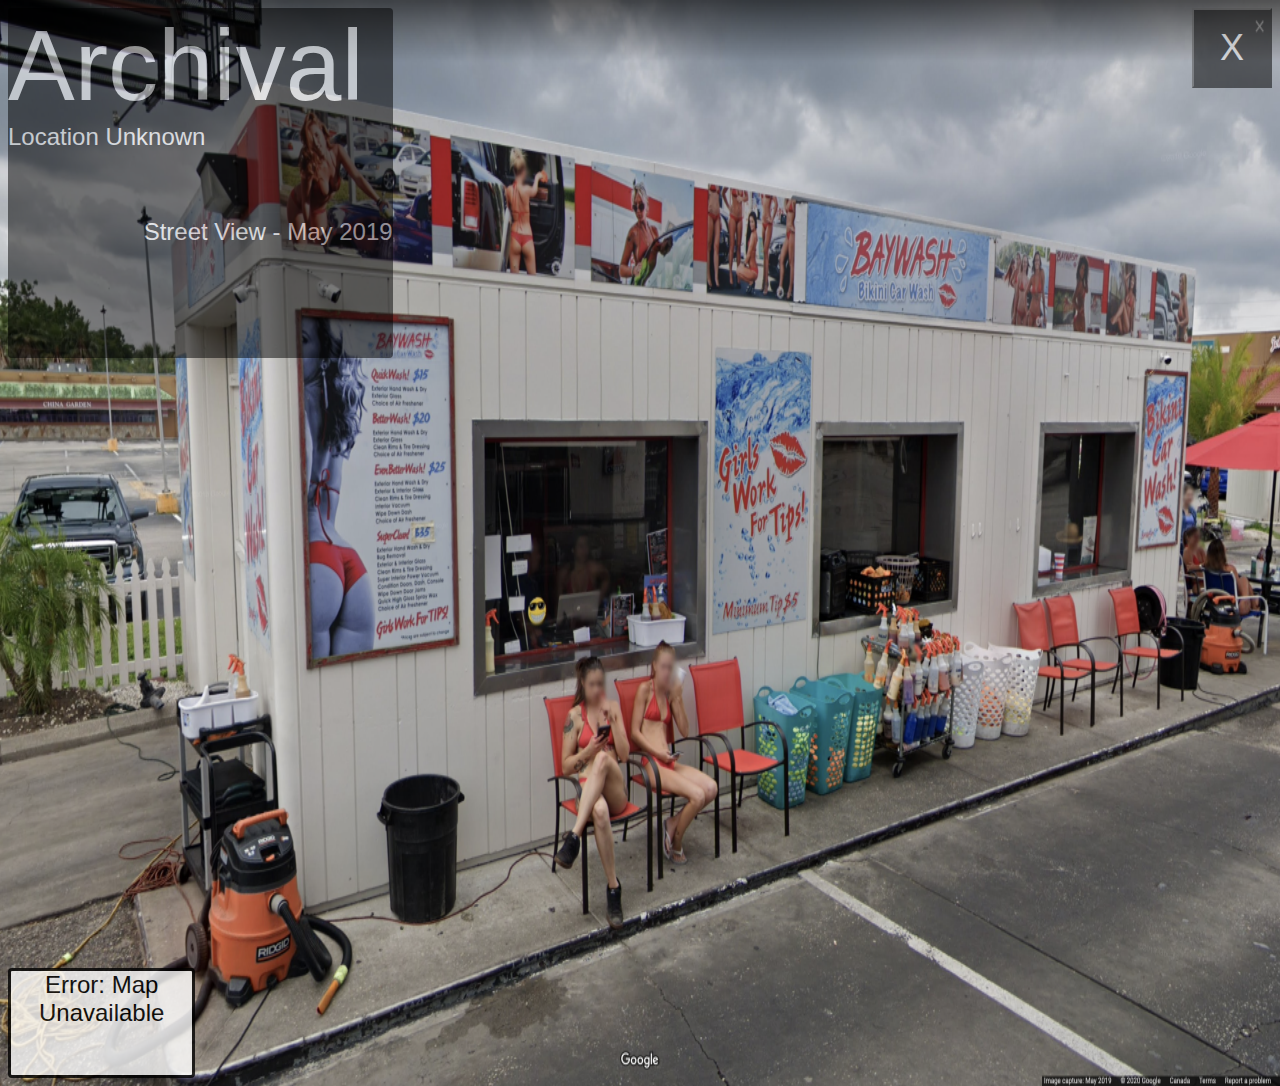
<file: Presentation/Archival.html>
<html>
  <head>
    <title>9-Eyes Presentation</title>
    <link rel="stylesheet" href="slidesstyle.css">
    <meta name="viewport" content="width=device-width, initial-scale=1.0">
    <style>
    body {background-image: url('Archival.png');
    background-repeat: no-repeat;
    background-size: 100% 100%;}
    /* https://www.w3schools.com/html/html_images_background.asp */
    </style>
  </head>

<body>
    <div class="grid">
      <div class="one">
        <div class="title">
          Archival
          <div class="location">
            Location Unknown
            <div class="date">
              Street View - May 2019
            </div>
          </div>
        </div>
      </div>
      <div class="two">
        Error: Map Unavailable
      </div>
      <div id="x">
        <form>
          <input type="button" value="X" onclick="location.href='googlesv.html'" id="button">
          <!-- https://www.codegrepper.com/code-examples/html/how+to+make+a+button+take+you+to+another+page+html -->
        </form>
      </div>
    </div>

</body>
</html>
</file>
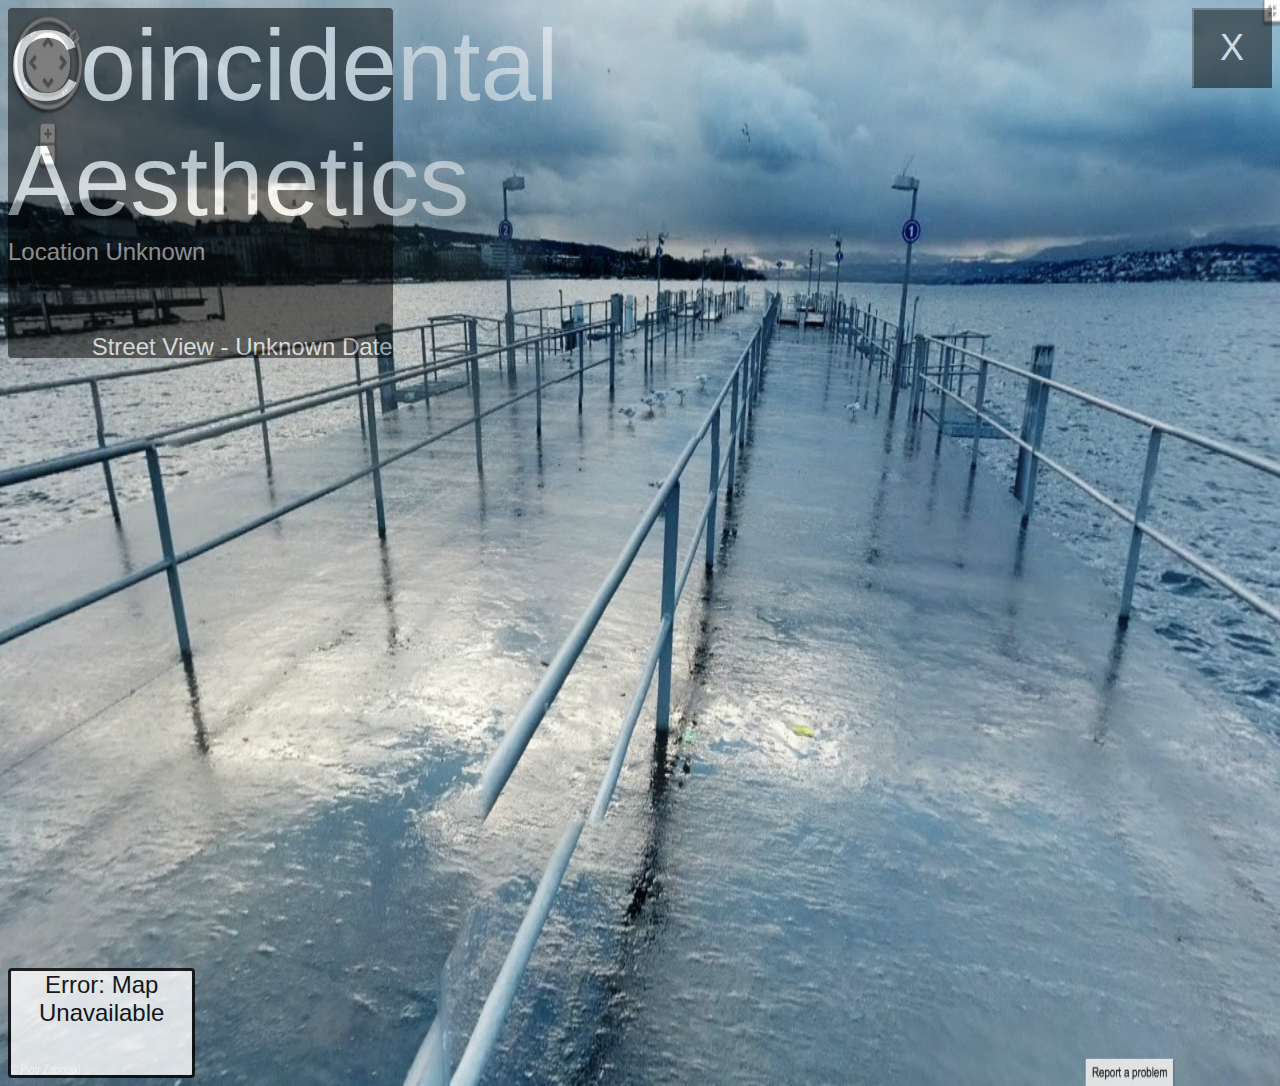
<file: Presentation/CoincidentalAesthetics.html>
<html>
  <head>
    <title>9-Eyes Presentation</title>
    <link rel="stylesheet" href="slidesstyle.css">
    <meta name="viewport" content="width=device-width, initial-scale=1.0">
    <style>
    body {background-image: url('AESTHETICS.jpg');
    background-repeat: no-repeat;
    background-size: 100% 100%;}
    /* https://www.w3schools.com/html/html_images_background.asp */
    </style>
  </head>

<body>
    <div class="grid">
      <div class="one">
        <div class="title">
          Coincidental Aesthetics
          <div class="location">
            Location Unknown
            <div class="date">
              Street View - Unknown Date
            </div>
          </div>
        </div>
      </div>
      <div class="two">
        Error: Map Unavailable
      </div>
      <div id="x">
        <form>
          <input type="button" value="X" onclick="location.href='googlesv.html'" id="button">
          <!-- https://www.codegrepper.com/code-examples/html/how+to+make+a+button+take+you+to+another+page+html -->
        </form>
      </div>
    </div>

</body>
</html>
</file>
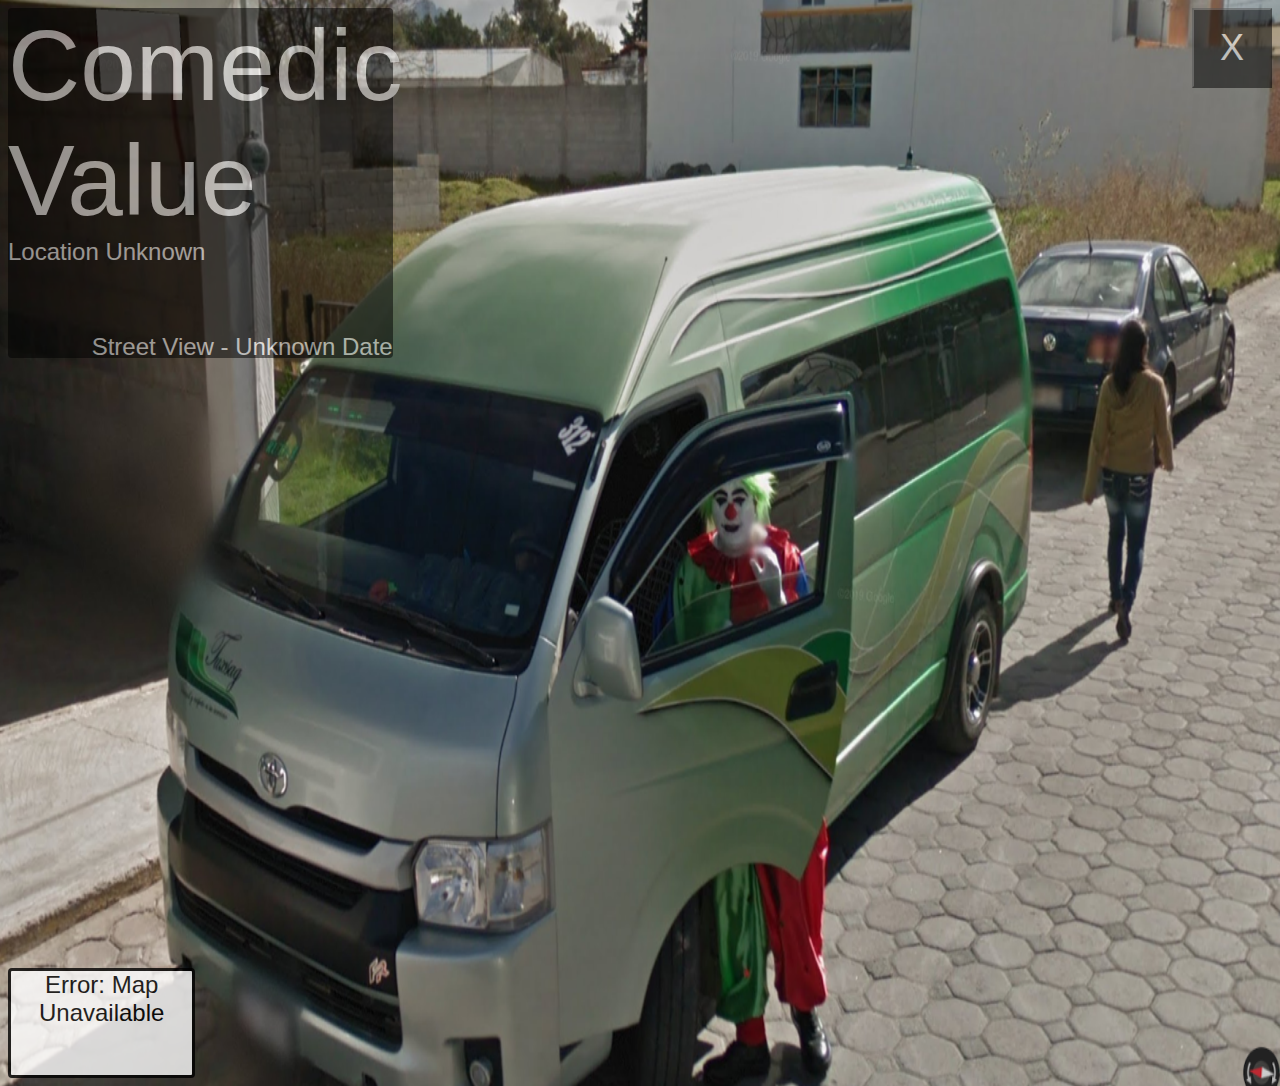
<file: Presentation/ComedicValue.html>
<html>
  <head>
    <title>9-Eyes Presentation</title>
    <link rel="stylesheet" href="slidesstyle.css">
    <meta name="viewport" content="width=device-width, initial-scale=1.0">
    <style>
    body {background-image: url('ComedicValue.png');
    background-repeat: no-repeat;
    background-size: 100% 100%;}
    /* https://www.w3schools.com/html/html_images_background.asp */
    </style>
  </head>

<body>
    <div class="grid">
      <div class="one">
        <div class="title">
          Comedic Value
          <div class="location">
            Location Unknown
            <div class="date">
              Street View - Unknown Date
            </div>
          </div>
        </div>
      </div>
      <div class="two">
        Error: Map Unavailable
      </div>
      <div id="x">
        <form>
          <input type="button" value="X" onclick="location.href='googlesv.html'" id="button">
          <!-- https://www.codegrepper.com/code-examples/html/how+to+make+a+button+take+you+to+another+page+html -->
        </form>
      </div>
    </div>

</body>
</html>
</file>
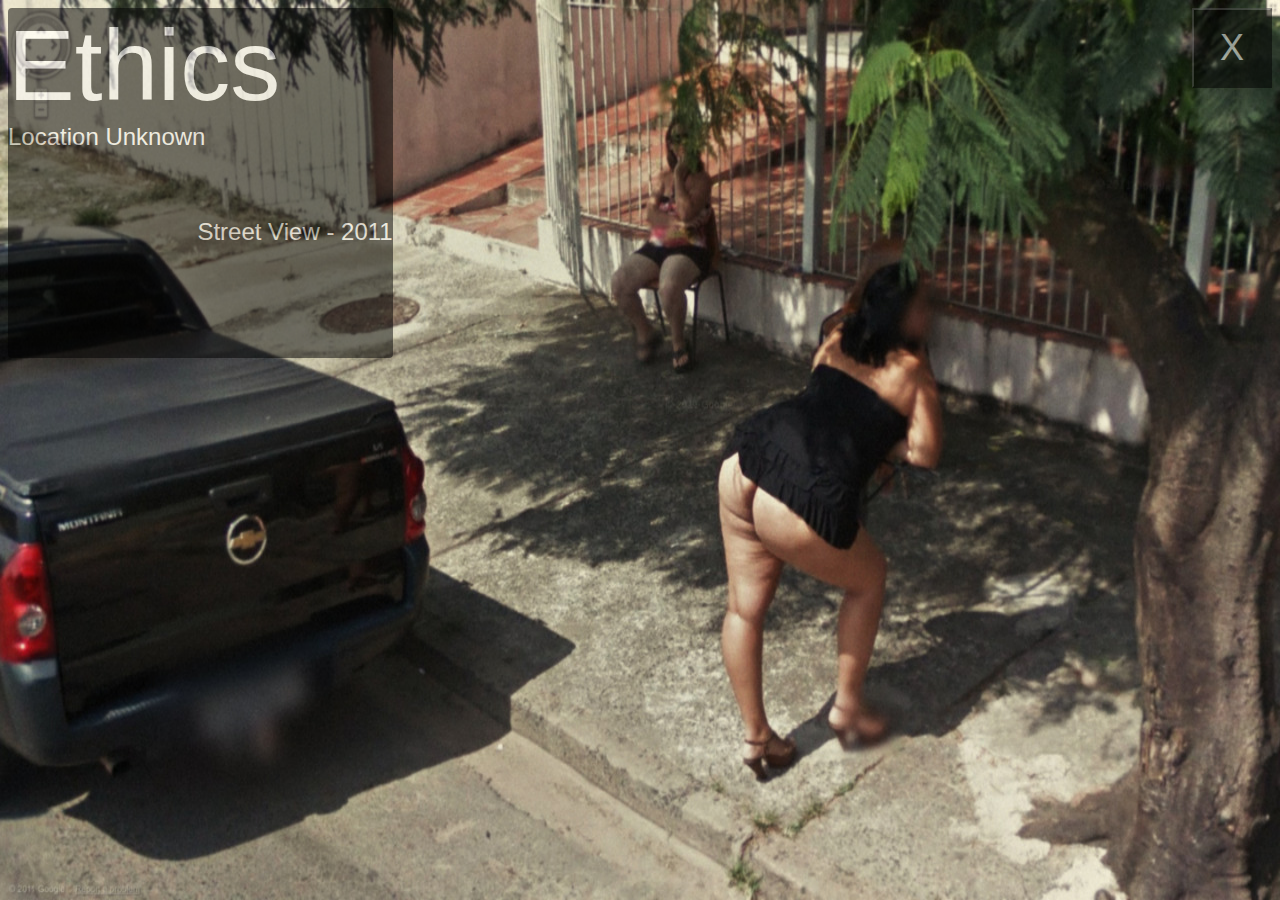
<file: Presentation/Ethics.html>
<html>
  <head>
    <title>9-Eyes Presentation</title>
    <link rel="stylesheet" href="slidesstyle.css">
    <meta name="viewport" content="width=device-width, initial-scale=1.0">
    <style>
    body {background-image: url('INVASION.jpg');
    background-repeat: no-repeat;
    background-size: 100% 100%;}
    /* https://www.w3schools.com/html/html_images_background.asp */
    </style>
  </head>

<body>
    <div class="grid">
      <div class="one">
        <div class="title">
          Ethics
          <div class="location">
            Location Unknown
            <div class="date">
              Street View - 2011
            </div>
          </div>
        </div>
      </div>
      <div id="x">
        <form>
          <input type="button" value="X" onclick="location.href='googlesv.html'" id="button">
          <!-- https://www.codegrepper.com/code-examples/html/how+to+make+a+button+take+you+to+another+page+html -->
        </form>
      </div>
    </div>

</body>
</html>
</file>
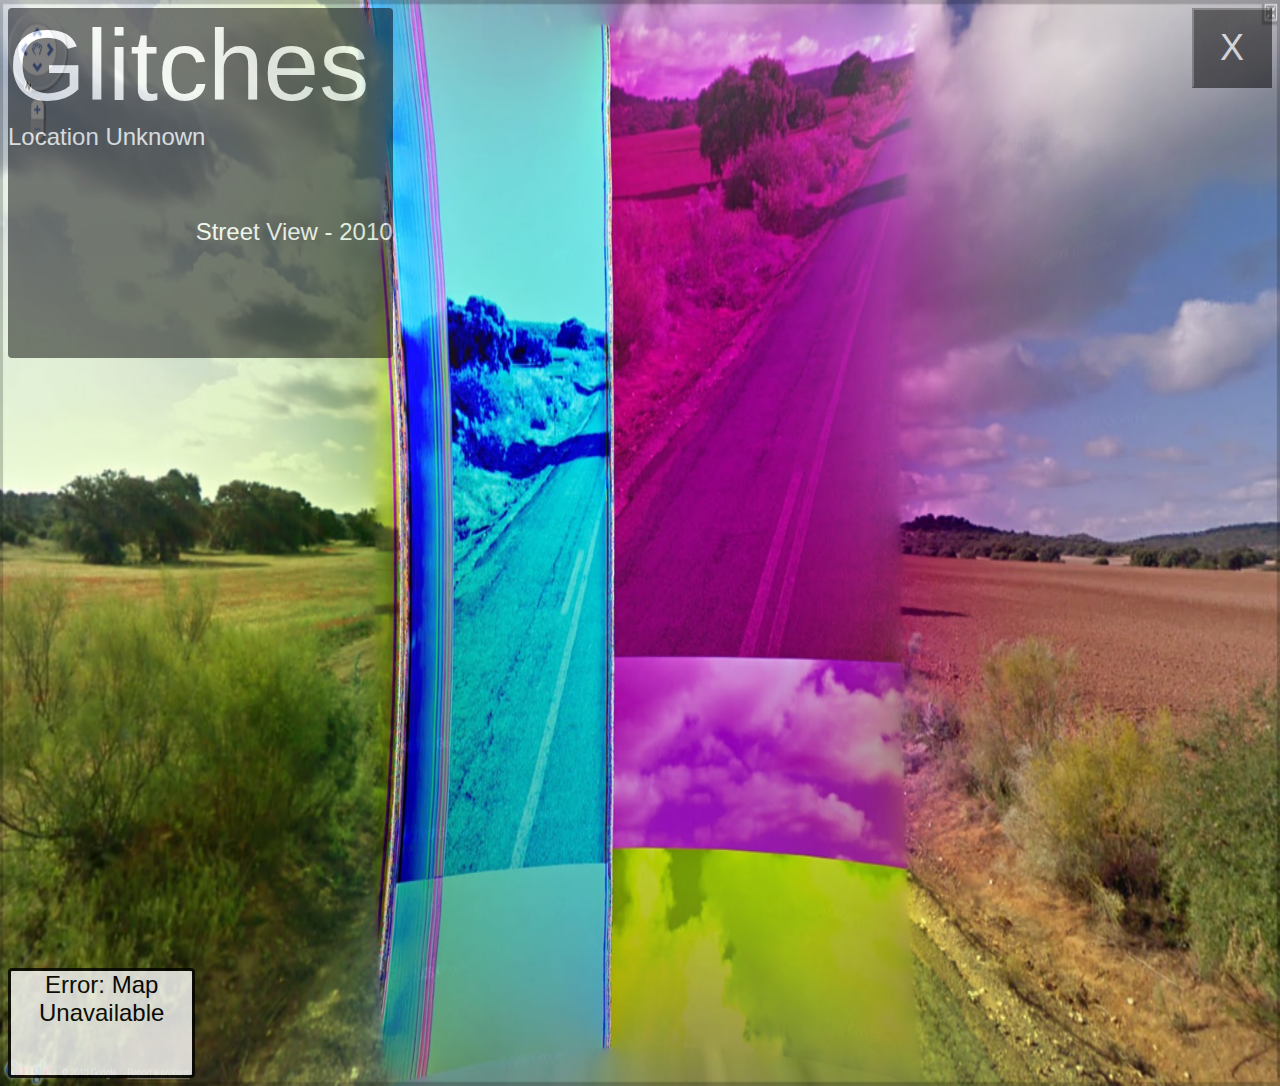
<file: Presentation/Glitches.html>
<html>
  <head>
    <title>9-Eyes Presentation</title>
    <link rel="stylesheet" href="slidesstyle.css">
    <meta name="viewport" content="width=device-width, initial-scale=1.0">
    <style>
    body {background-image: url('GLITCH.png');
    background-repeat: no-repeat;
    background-size: 100% 100%;}
    /* https://www.w3schools.com/html/html_images_background.asp */
    </style>
  </head>

<body>
    <div class="grid">
      <div class="one">
        <div class="title">
          Glitches
          <div class="location">
            Location Unknown
            <div class="date">
              Street View - 2010
            </div>
          </div>
        </div>
      </div>
      <div class="two">
        Error: Map Unavailable
      </div>
      <div id="x">
        <form>
          <input type="button" value="X" onclick="location.href='googlesv.html'" id="button">
          <!-- https://www.codegrepper.com/code-examples/html/how+to+make+a+button+take+you+to+another+page+html -->
        </form>
      </div>
    </div>

</body>
</html>
</file>
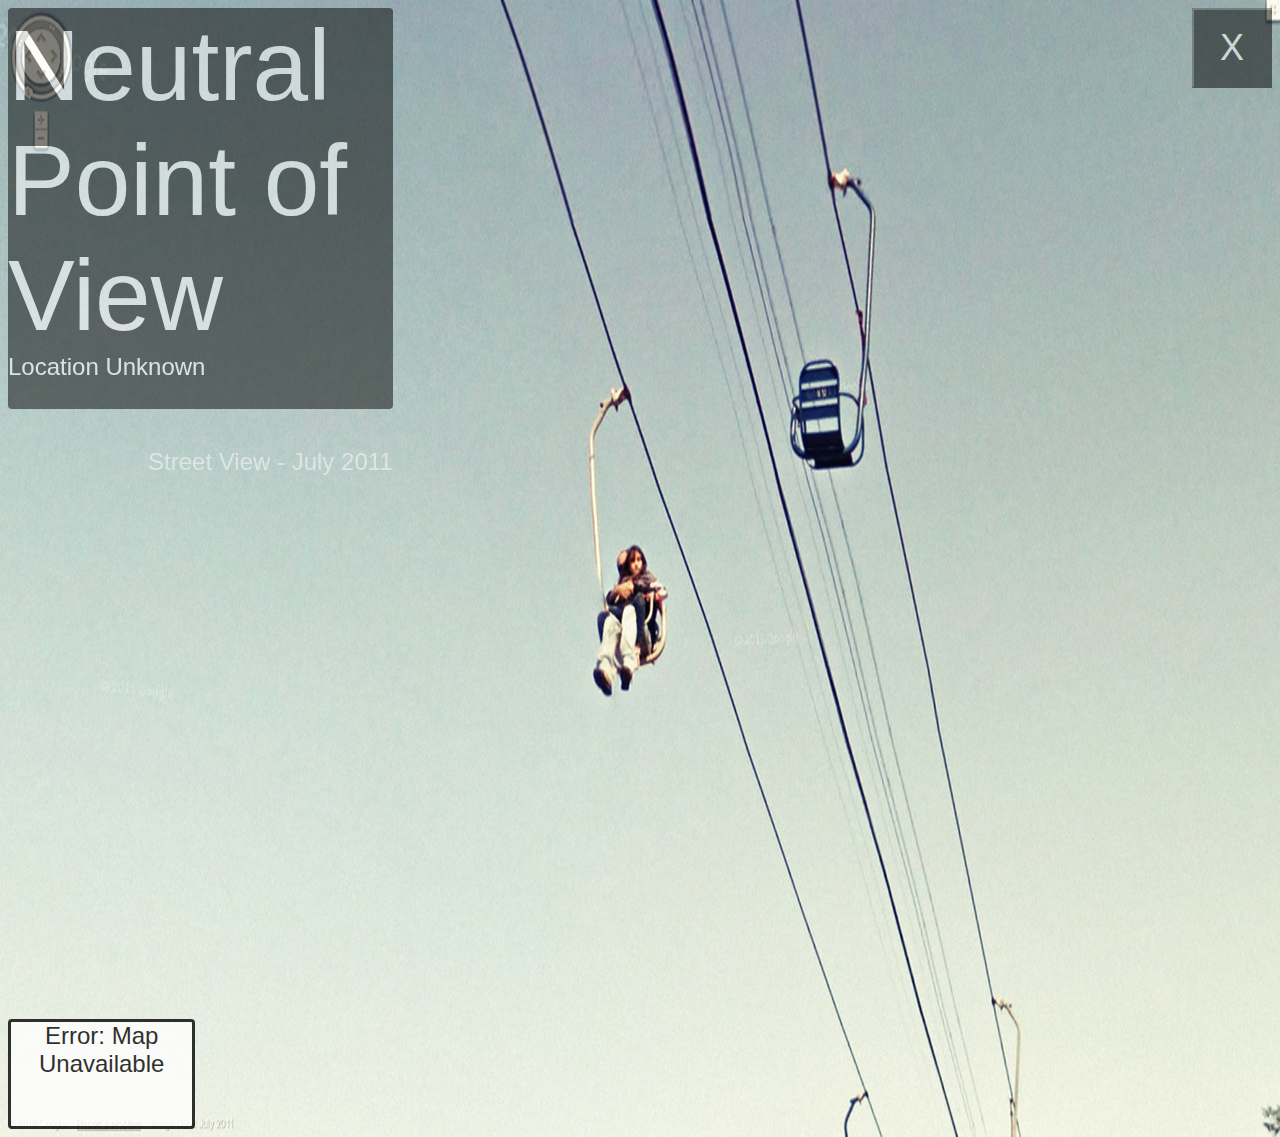
<file: Presentation/NeutralPointofView.html>
<html>
  <head>
    <title>9-Eyes Presentation</title>
    <link rel="stylesheet" href="slidesstyle.css">
    <meta name="viewport" content="width=device-width, initial-scale=1.0">
    <style>
    body {background-image: url('NPOV1.jpg');
    background-repeat: no-repeat;
    background-size: 100% 100%;}
    /* https://www.w3schools.com/html/html_images_background.asp */
    </style>
  </head>
<body>
    <div class="grid">
      <div class="one">
        <div class="title">
          Neutral Point of View
          <div class="location">
            Location Unknown
            <div class="date">
              Street View - July 2011
            </div>
          </div>
        </div>
      </div>
      <div class="two">
        Error: Map Unavailable
      </div>
      <div id="x">
        <form>
          <input type="button" value="X" onclick="location.href='googlesv.html'" id="button">
          <!-- https://www.codegrepper.com/code-examples/html/how+to+make+a+button+take+you+to+another+page+html -->
        </form>
      </div>
    </div>

</body>
</html>
</file>
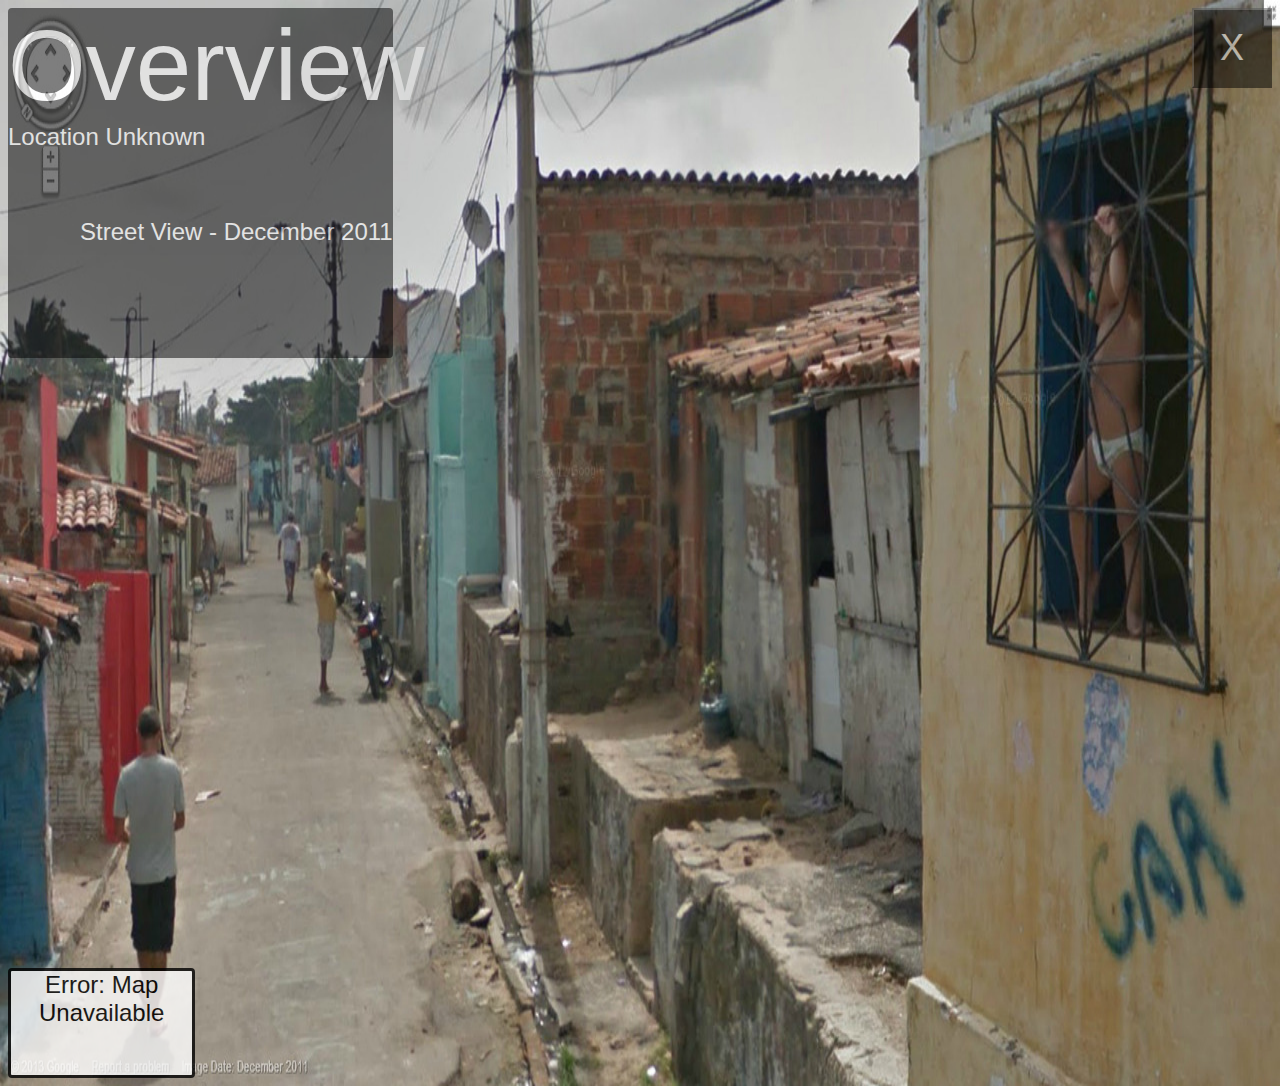
<file: Presentation/Overview.html>
<html>
  <head>
    <title>9-Eyes Presentation</title>
    <link rel="stylesheet" href="slidesstyle.css">
    <meta name="viewport" content="width=device-width, initial-scale=1.0">
    <style>
    body {background-image: url('Overview.jpg');
    background-repeat: no-repeat;
    background-size: 100% 100%;}
    /* https://www.w3schools.com/html/html_images_background.asp */
    </style>
  </head>

<body>
    <div class="grid">
      <div class="one">
        <div class="title">
          Overview
          <div class="location">
            Location Unknown
            <div class="date">
              Street View - December 2011
            </div>
          </div>
        </div>
      </div>
      <div class="two">
        Error: Map Unavailable
      </div>
      <div id="x">
        <form>
          <input type="button" value="X" onclick="location.href='googlesv.html'" id="button">
          <!-- https://www.codegrepper.com/code-examples/html/how+to+make+a+button+take+you+to+another+page+html -->
        </form>
      </div>
    </div>

</body>
</html>
</file>
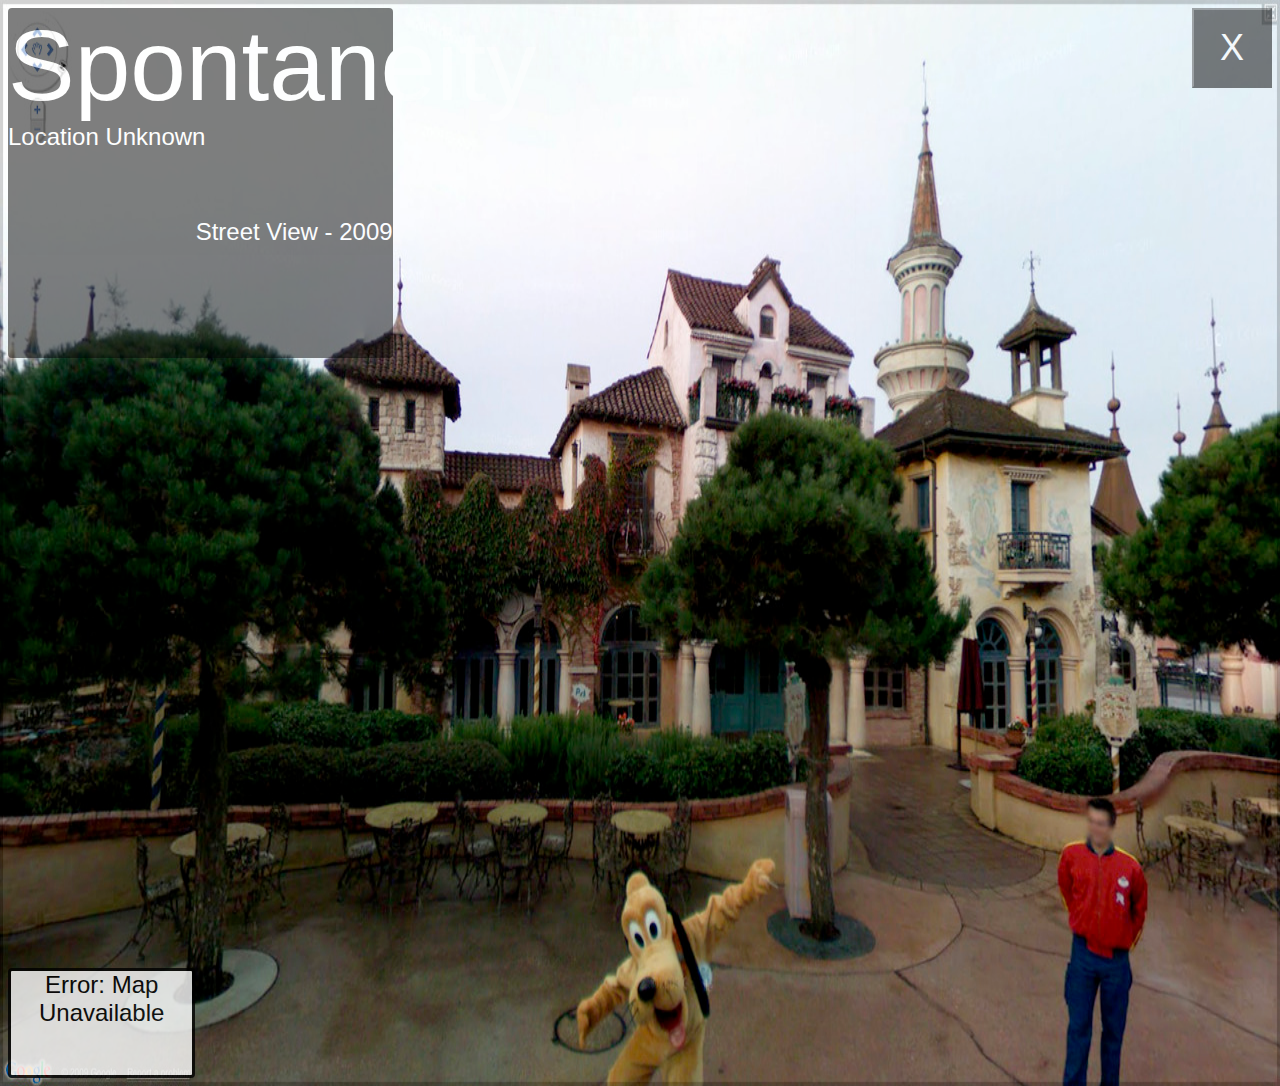
<file: Presentation/Spontaneity.html>
<html>
  <head>
    <title>9-Eyes Presentation</title>
    <link rel="stylesheet" href="slidesstyle.css">
    <meta name="viewport" content="width=device-width, initial-scale=1.0">
    <style>
    body {background-image: url('SPONTANEITY.jpg');
    background-repeat: no-repeat;
    background-size: 100% 100%;}
    /* https://www.w3schools.com/html/html_images_background.asp */
    </style>
  </head>

<body>
    <div class="grid">
      <div class="one">
        <div class="title">
          Spontaneity
          <div class="location">
            Location Unknown
            <div class="date">
              Street View - 2009
            </div>
          </div>
        </div>
      </div>
      <div class="two">
        Error: Map Unavailable
      </div>
      <div id="x">
        <form>
          <input type="button" value="X" onclick="location.href='googlesv.html'" id="button">
          <!-- https://www.codegrepper.com/code-examples/html/how+to+make+a+button+take+you+to+another+page+html -->
        </form>
      </div>
    </div>

</body>
</html>
</file>
<file: Presentation/slidesstyle.css>
/* https://www.w3schools.com/html/html_images_background.asp */

.grid {
  display: grid;
  grid-template-columns: repeat(6, 1fr);
  gap: 10px;
  grid-auto-rows: minmax(110px, auto);
}
/* https://developer.mozilla.org/en-US/docs/Web/CSS/CSS_Grid_Layout */

.one {
  grid-column: 1/3;
  grid-row: 1/4;
  border-radius: 4px;
  background: black;
  opacity: .5;
}

.title {
  font-family: Arial, sans-serif;
  text-align: left;
  color: white;
  font-size: 100px;

}

.location {
  font-size: 24px;
}

.date {
  font-size: 24px;
  text-align: right;
  transform: translate(0%,240%)
}

.two {
  grid-column: 1/2;
  grid-row: 9/10;
  border-radius: 4px;
  border-style: solid;
  opacity: .8;
  background: white;
  font-family: Arial, sans-serif;
  text-align: center;
  font-size: 24px;
}

#x {
  grid-column: 7;
  grid-row: 0;
}

#button {
  background: black;
  width: 80px;
  height: 80px;
  opacity: .5;
  color: white;
  font-size: 36px;
}

@media only screen and (max-width: 1000px) {
ul{
  left: 33%;
  top: 28%;
}
}
</file>
